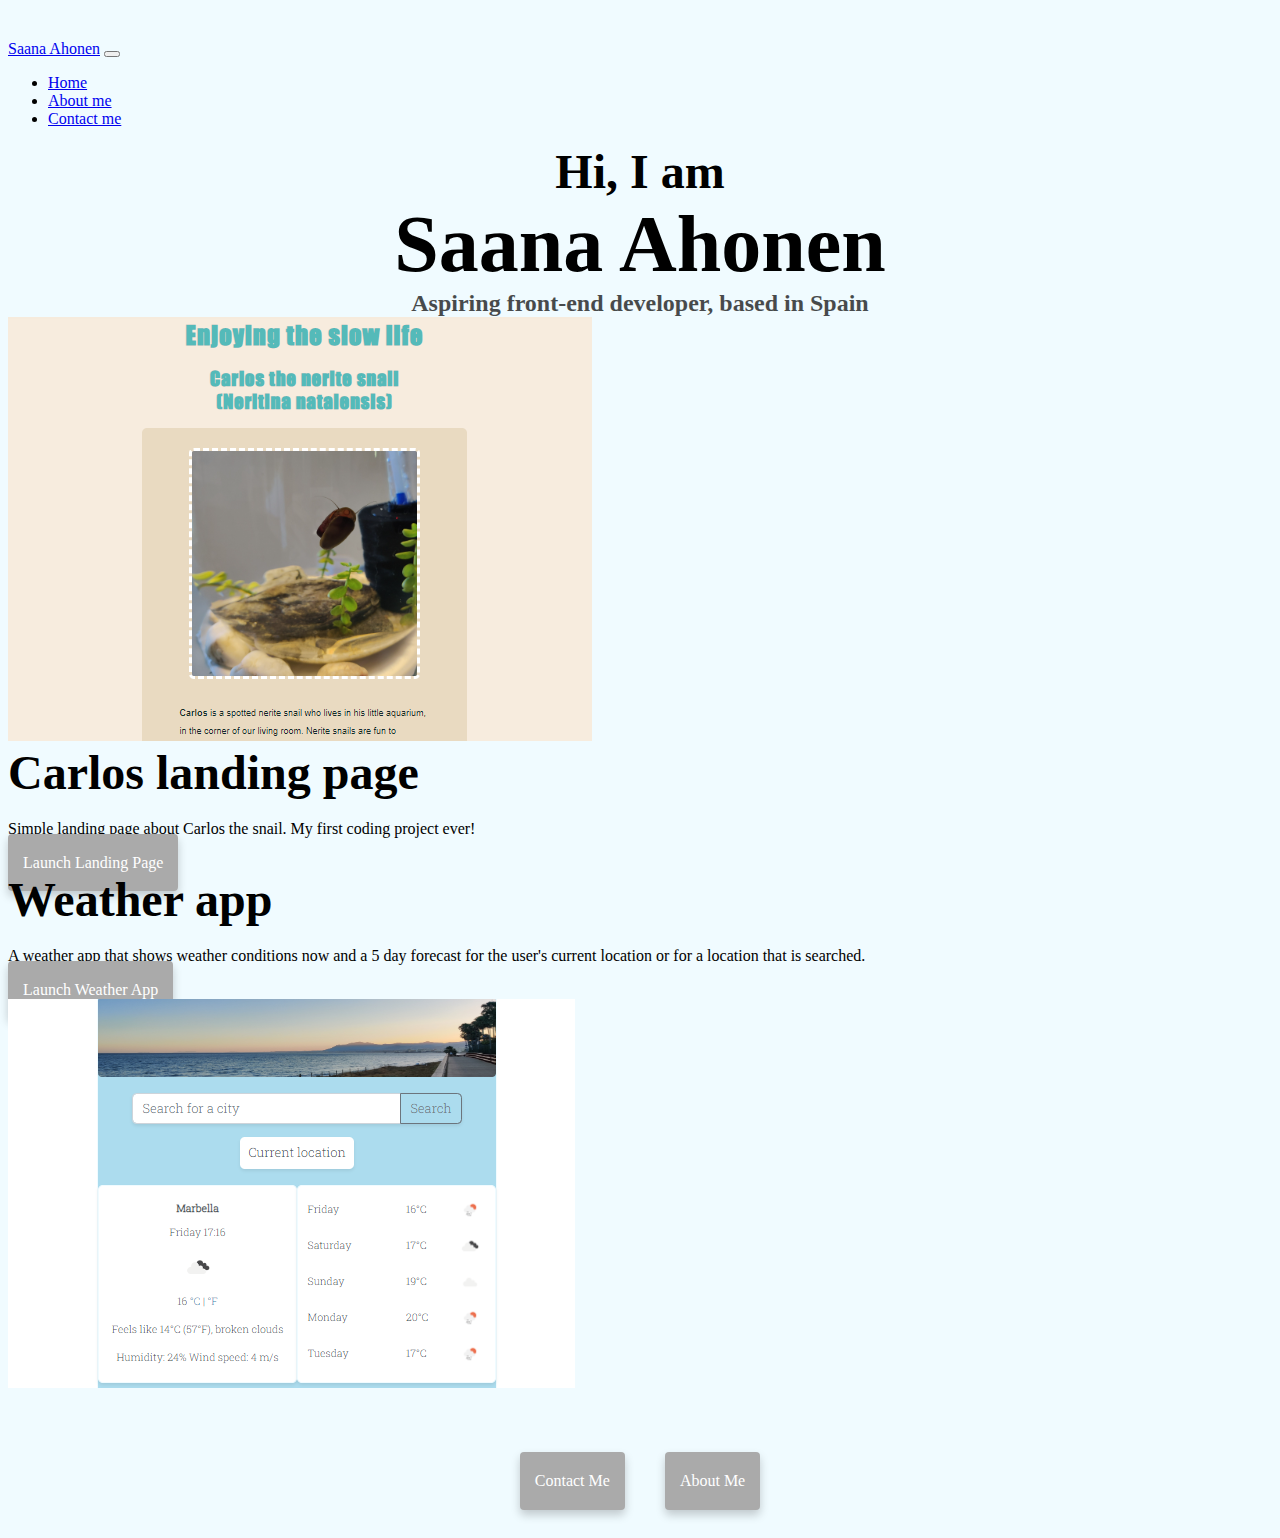
<file: index.html>
<!DOCTYPE html>
<html lang="en">
  <head>
    <meta charset="UTF-8" />
    <meta http-equiv="X-UA-Compatible" content="IE=edge" />
    <meta name="viewport" content="width=device-width, initial-scale=1.0" />
    <meta name="description" content="Learn more about beginning front end developer Saana Ahonen and check out the projects she has been working on so far. The page will be updated when new projects are finished.">
    <title>Introduction and projects: Front end developer Saana Ahonen</title>
    
    <link
      href="https://cdn.jsdelivr.net/npm/bootstrap@5.2.2/dist/css/bootstrap.min.css"
      rel="stylesheet"
      integrity="sha384-Zenh87qX5JnK2Jl0vWa8Ck2rdkQ2Bzep5IDxbcnCeuOxjzrPF/et3URy9Bv1WTRi"
      crossorigin="anonymous"
    />
    <link rel="stylesheet" href="style.css" />
    
    <script
      src="https://cdn.jsdelivr.net/npm/bootstrap@5.2.2/dist/js/bootstrap.bundle.min.js"
      integrity="sha384-OERcA2EqjJCMA+/3y+gxIOqMEjwtxJY7qPCqsdltbNJuaOe923+mo//f6V8Qbsw3"
      crossorigin="anonymous"
    ></script>
  </head>
  <body>
    <nav class="navbar navbar-expand-lg fixed-top bg-light">
      <div class="container-fluid">
        <a class="navbar-brand" href="/" title="Saana Ahonen - homepage">Saana Ahonen</a>
        <button
          class="navbar-toggler"
          type="button"
          data-bs-toggle="collapse"
          data-bs-target="#navbarNav"
          aria-controls="navbarNav"
          aria-expanded="false"
          aria-label="Toggle navigation"
        >
          <span class="navbar-toggler-icon"></span>
        </button>
        <div class="collapse navbar-collapse" id="navbarNav">
          <ul class="navbar-nav">
            <li class="nav-item">
              <a class="nav-link" aria-current="page" href="/" title="Saana Ahonen - homepage">Home</a>
            </li>
            <li class="nav-item">
              <a class="nav-link active" href="/about.html" title="Saana Ahonen - About Me">About me</a>
            </li>
            <li class="nav-item">
              <a class="nav-link" href="/about.html#contact" title="Contact Saana Ahonen">Contact me</a>
            </li>
          </ul>
        </div>
      </div>
    </nav>
    <div class="pt-5">
      <h2>Hi, I am</h2>
      <h1>Saana Ahonen</h1>
      <h3>Aspiring front-end developer, based in Spain</h3>
    </div>

    
    <div class="container mt-5">
      <div class="row">
        <div class="col-md-6 mb-5">
          <img
            src="images/carlos.png"
            class="img-fluid rounded shadow"
            alt="Carlos the snail landing page screenshot"
          />
        </div>
        <div class="col-md-6 mb-5">
          <h2 class="app-h2">Carlos landing page</h2>
          <p class="mb-5">
            Simple landing page about Carlos the snail. My first coding project
            ever!
          </p>

          <a
            href="https://www.shecodes.io/workshops/shecodes-basics-80fd6cd0-d5b6-4e93-9a4b-8831b9296e93/projects/1148362"
            target="_blank"
            class="contact-link launch-link"
            title="Launch Carlos the snail landing page on shecodes.io"
            >Launch landing page</a
          >
        </div>
      </div>
      <div class="row">
        <div class="col-md-6 mb-5">
          <h2 class="app-h2">Weather app</h2>
          <p class="mb-5">
            A weather app that shows weather conditions now and a 5 day forecast
            for the user's current location or for a location that is searched.
          </p>
          <a
            href="https://cosmic-brioche-c85fbd.netlify.app/"
            target="_blank"
            class="contact-link launch-link"
            title="Launch weather app"
            >Launch weather app</a
          >
        </div>
        <div class="col-md-6 mb-5">
          <img
            src="images/weather.png"
            class="img-fluid rounded shadow"
            alt="weather app screenshot"
          />
        </div>
      </div>
      </div>
    </div>
    <div class="navigation-links mb-5">
      <a href="/about.html#contact" class="contact-link" title="Contact Saana here">Contact me</a>
      <a href="/about.html" class="contact-link" title="Read more about me here">About me</a>
    </div>
  </body>
</html>
</file>
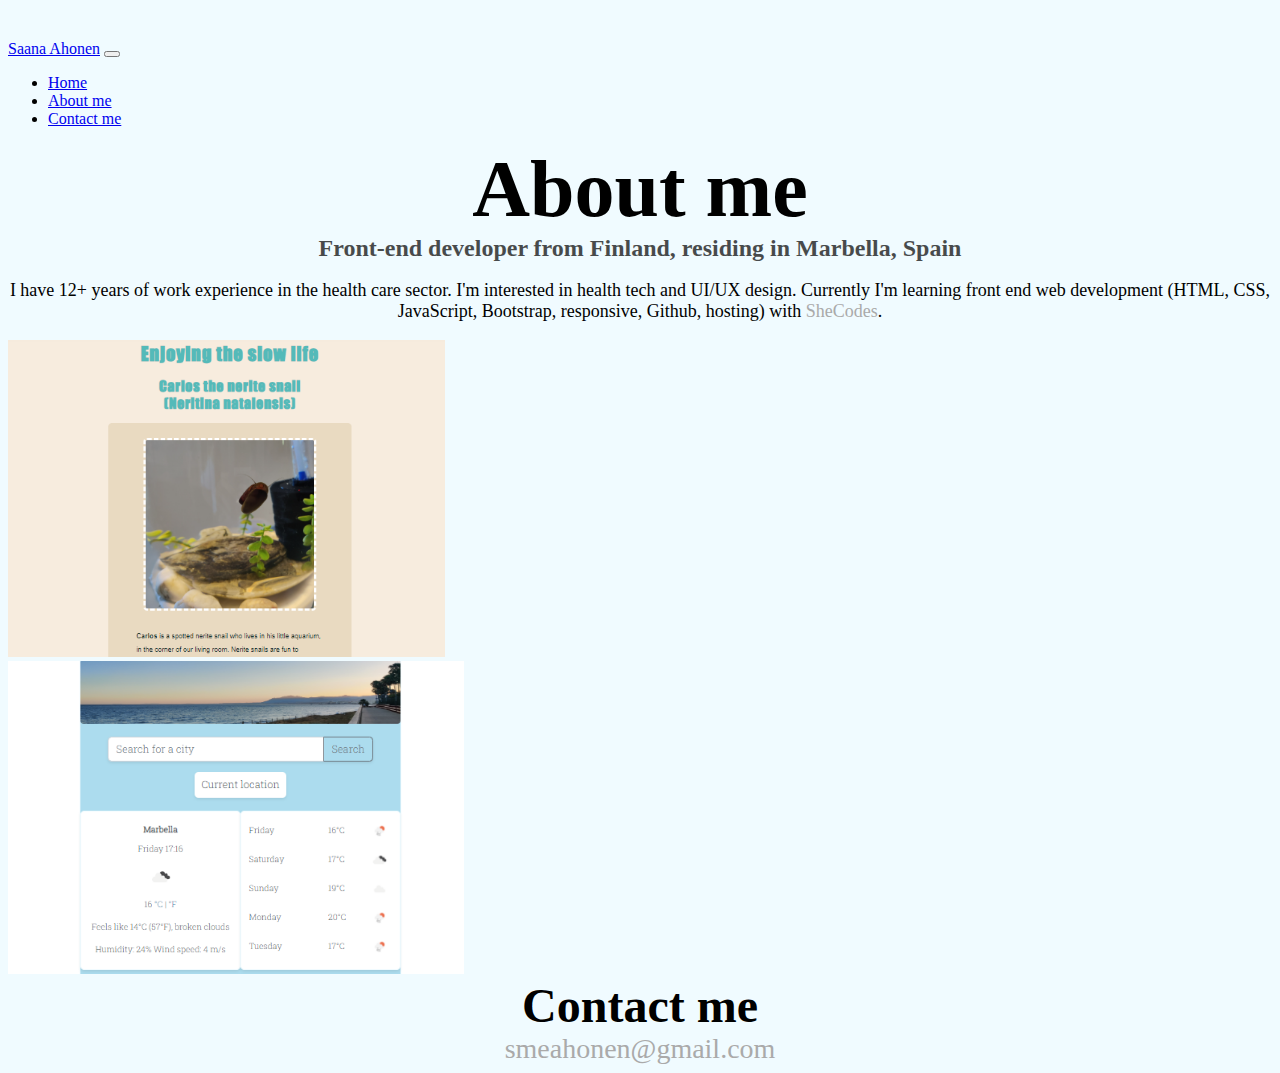
<file: about.html>
<!DOCTYPE html>
<html lang="en">
  <head>
    <meta charset="UTF-8" />
    <meta http-equiv="X-UA-Compatible" content="IE=edge" />
    <meta name="viewport" content="width=device-width, initial-scale=1.0" />
    <meta
      name="description"
      content="Learn more about front end developer Saana Ahonen. You can contact her by email."
    />

    <link
      href="https://cdn.jsdelivr.net/npm/bootstrap@5.2.2/dist/css/bootstrap.min.css"
      rel="stylesheet"
      integrity="sha384-Zenh87qX5JnK2Jl0vWa8Ck2rdkQ2Bzep5IDxbcnCeuOxjzrPF/et3URy9Bv1WTRi"
      crossorigin="anonymous"
    />
    <link rel="stylesheet" href="style.css" />

    <script
      src="https://cdn.jsdelivr.net/npm/bootstrap@5.2.2/dist/js/bootstrap.bundle.min.js"
      integrity="sha384-OERcA2EqjJCMA+/3y+gxIOqMEjwtxJY7qPCqsdltbNJuaOe923+mo//f6V8Qbsw3"
      crossorigin="anonymous"
    ></script>
    <title>About me: Front end developer Saana Ahonen</title>
  </head>
  <body>
    <nav class="navbar navbar-expand-lg fixed-top bg-light">
      <div class="container-fluid">
        <a class="navbar-brand" href="/" title="Saana Ahonen - homepage"
          >Saana Ahonen</a
        >
        <button
          class="navbar-toggler"
          type="button"
          data-bs-toggle="collapse"
          data-bs-target="#navbarNav"
          aria-controls="navbarNav"
          aria-expanded="false"
          aria-label="Toggle navigation"
        >
          <span class="navbar-toggler-icon"></span>
        </button>
        <div class="collapse navbar-collapse" id="navbarNav">
          <ul class="navbar-nav">
            <li class="nav-item">
              <a
                class="nav-link active"
                aria-current="page"
                href="/"
                title="Saana Ahonen - homepage"
                >Home</a
              >
            </li>
            <li class="nav-item">
              <a
                class="nav-link"
                href="/about.html"
                title="Saana Ahonen - About Me"
                >About me</a
              >
            </li>
            <li class="nav-item">
              <a
                class="nav-link"
                href="/about.html#contact"
                title="Contact Saana Ahonen"
                >Contact me</a
              >
            </li>
          </ul>
        </div>
      </div>
    </nav>
    <div class="pt-5">
      <h1>About me</h1>
      <h3>Front-end developer from Finland, residing in Marbella, Spain</h3>
      <p class="m-5" id="about-info">
        I have 12+ years of work experience in the health care sector. I'm
        interested in health tech and UI/UX design. Currently I'm learning front
        end web development (HTML, CSS, JavaScript, Bootstrap, responsive,
        Github, hosting) with
        <a
          href="https://www.shecodes.io/"
          target="_blank"
          title="Shecodes coding workshops"
          class="shecodes-link"
          >SheCodes</a
        >.
      </p>
    </div>
    <div class="container">
      <div
        id="carouselExampleSlidesOnly"
        class="carousel slide carousel-fade"
        data-bs-ride="carousel"
      >
        <div class="carousel-inner">
          <div class="carousel-item active">
            <img
              src="/images/carlos.png"
              class="d-block w-100 carousel-image img-thumbnail shadow mx-auto"
              alt="carlos the snail landing page screenshot"
            />
          </div>
          <div class="carousel-item">
            <img
              src="/images/weather.png"
              class="d-block w-100 carousel-image img-thumbnail shadow mx-auto"
              alt="weather app screenshot"
            />
          </div>
        </div>
      </div>
    </div>

    <div id="contact" class="m-5">
      <h2>Contact me</h2>
      <a
        href="mailto:smeahonen@gmail.com"
        class="email-link"
        title="Contact Saana by email"
      >
        smeahonen@gmail.com
      </a>
    </div>
  </body>
</html>
</file>
<file: style.css>
:root {
  --background-color: #f0fbff;
  --primary-color: #aaaaaa;
  --secondary-color: #a4ebf3;
  --box-shadow: 0 5px 10px rgba(0, 0, 0, 0.2);
  --link-color: #314749;
}
body {
  margin-top: 40px;
  background-color: var(--background-color);
}

h1,
h2,
h3 {
  text-align: center;
  margin: 0;
}

h1 {
  font-size: 80px;
}

h2 {
  font-size: 48px;
}

h3 {
  font-size: 24px;
  opacity: 0.7;
}

.navigation-links {
  display: flex;
  margin-top: 40px;
  justify-content: center;
}

.navigation-links a {
  margin: 20px;
  border-radius: 4px;
  padding: 20px 15px;
  text-decoration: none;
  text-transform: capitalize;
}

.contact-link {
  background: var(--primary-color);
  box-shadow: var(--box-shadow);
  color: white;
  transition: ease-in-out 200ms all;
}

.launch-link {
  margin: 30px 0px;
  border-radius: 4px;
  padding: 20px 15px;
  text-decoration: none;
  text-transform: capitalize;
}
.app-h2 {
  text-align: left;
  margin-bottom: 20px;
}
#about-info {
  text-align: center;
  font-size: 18px;
}

.email-link {
  display: flex;
  justify-content: center;
  color: var(--primary-color);
  font-size: 28px;
  text-decoration: none;
  transition: ease-in 100ms all;
}
.shecodes-link {
  text-decoration: none;
  color: var(--primary-color);
}

.email-link:hover,
.shecodes-link:hover {
  text-decoration: underline;
  color: var(--link-color);
}
.contact-link:hover {
  background-color: var(--secondary-color);
  color: var(--primary-color);
}
.carousel-image {
  max-width: 456px;
  max-height: 317px;
}

@media (max-width: 992px) {
  h1,
  h2,
  .email-link {
    font-size: 24px;
  }
  h3 {
    font-size: 20px;
  }
  .app-h2,
  p {
    text-align: center;
  }
  .launch-link {
    display: flex;
    justify-content: center;
  }
}
</file>
